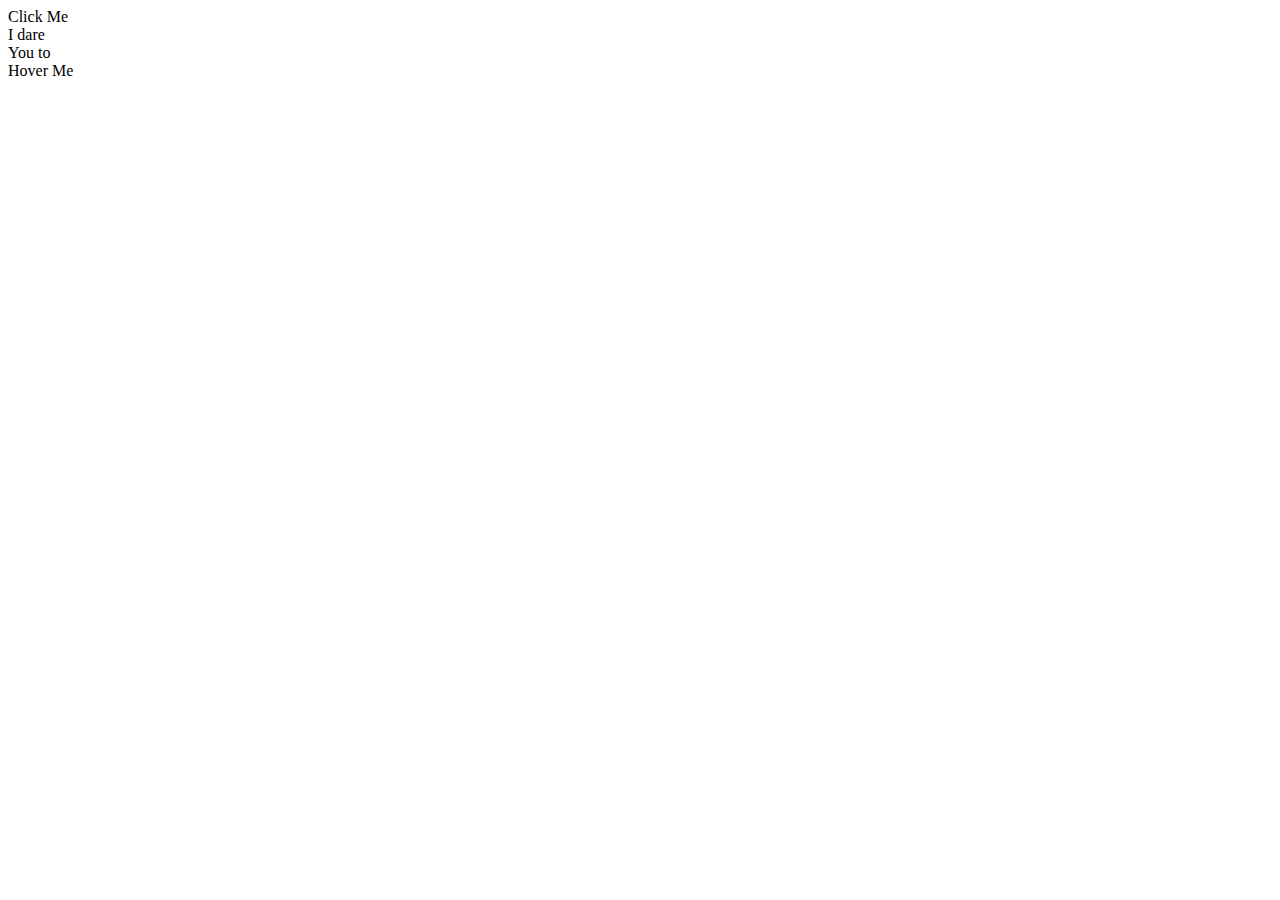
<file: 12-MOUSEOVER/index.html>
<!DOCTYPE html>
<html lang="en">
<head>
  <meta charset="UTF-8">
  <meta name="viewport" content="width=device-width, initial-scale=1.0">
  <meta http-equiv="X-UA-Compatible" content="ie=edge">
  <style>
  .hoverMe {
  transition: opacity 500ms ease-in-out;;
  }



  </style>
    <title>Document</title>
  </head>
<body>
  <div id="reset">Click Me</div>
   <div class="hoverMe">I dare</div>
   <div class="hoverMe">You to</div>
   <div class="hoverMe">Hover Me</div>
   <!-- <div class="hoverMe">Then</div>
   <div class="hoverMe">To click</div>
   <div class="hoverMe">On Me</div>
   <div id="axe-x"></div> -->
<div id="axe-y"></div>
  <script type="text/javascript" src="exercices.js"></script>
</body>
</html>
</file>
